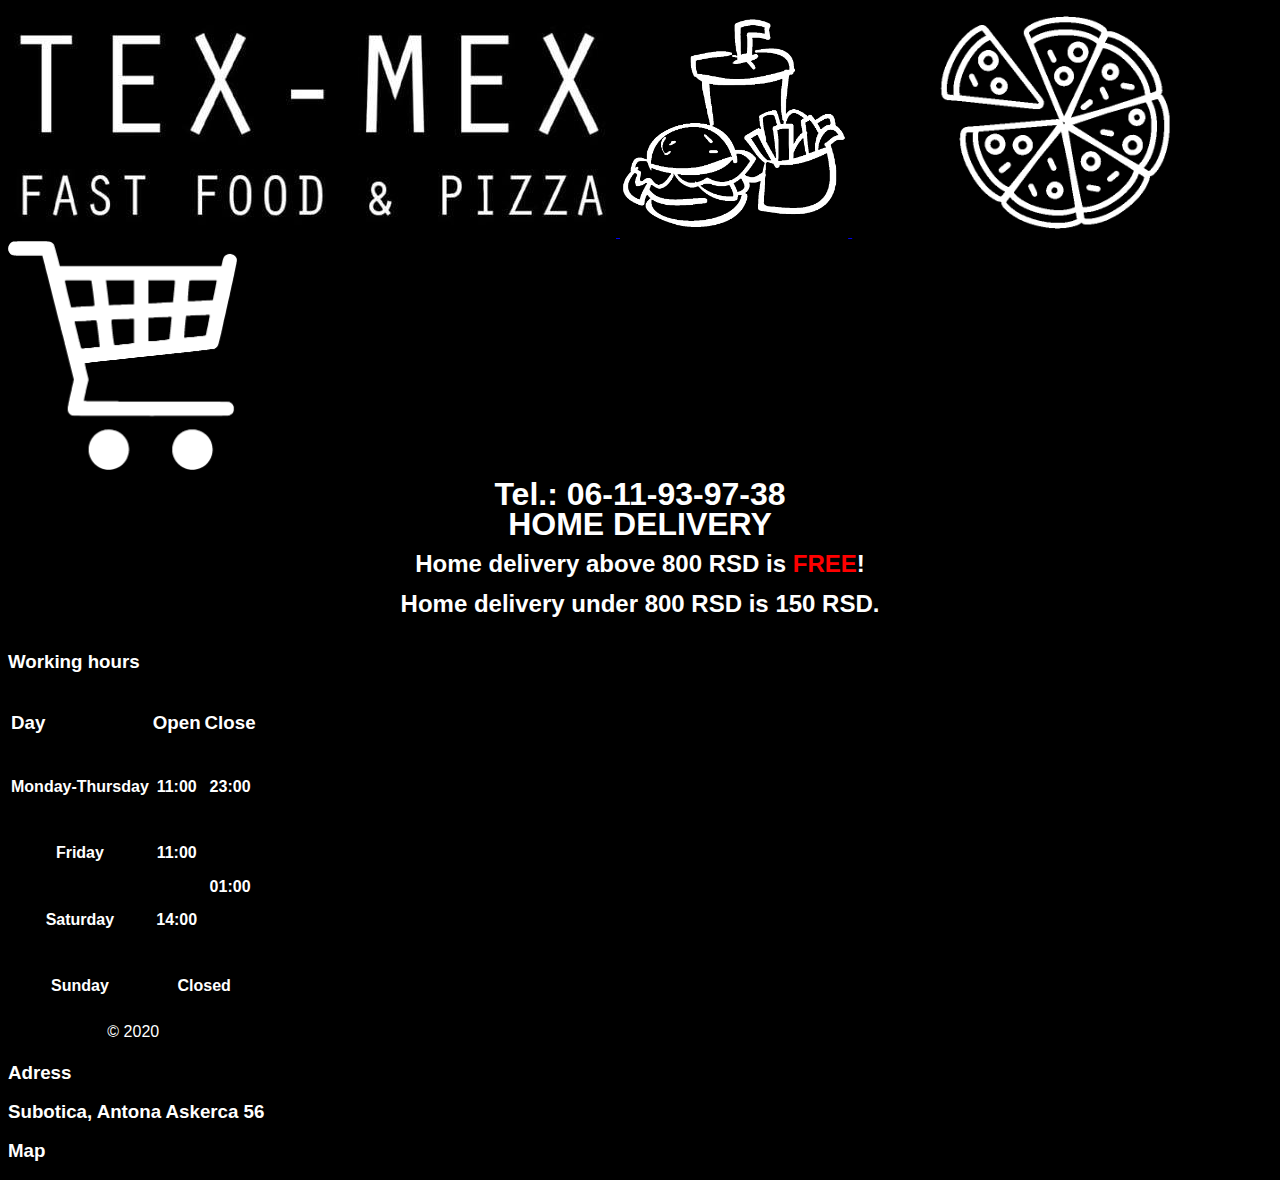
<file: index.html>
<!DOCTYPE html>
<html lang="en">

<head>
    <meta charset="UTF-8">
    <meta name="viewport" content="width=device-width, initial-scale=1.0">
    <title>TEX-MEX</title>

    <link rel="stylesheet" href="css/htmlmainstyle.css">
</head>

<body>
    <a href="index.html">
        <img id="header-img" src="img\header_img.png" alt="TEX-MEX">
    </a>
    <a href="fastfoods.html">
        <img id="fastfood-icon" src="img/fastfood2.png" alt="Fast food">
    </a>
    <a href="pizzas.html">
        <img id="pizza-icon" src="img/pizza2.png" alt="Pizzas">
    </a>
    <a href="order.html">
        <img id="order-icon" src="img/order2.png" alt="Order">
    </a>
    <h1> <strong>Tel.: 06-11-93-97-38</strong> </h1>
    <h1>HOME DELIVERY</h1>
    <h2 class="text">Home delivery above 800 RSD is <span class="red">FREE</span>!</h2>
    <h2 class="text">Home delivery under 800 RSD is 150 RSD. </h2>
    <div class="table"> 
        <table>
        <caption>
            <h3>Working hours</h3>
        </caption>
        <thead>
                <tr>
                    <th><h3>Day</h3></th>
                    <th><h3>Open</h3></th>
                    <th><h3>Close</h3></th>
                </tr>        
        </thead>
        <tbody>
            <tr>
                <td>
                    <h4>Monday-Thursday </h4>
                </td>
                <td>
                    <h4>11:00</h4>
                </td>
                <td>
                    <h4>23:00</h4>
                </td>
            </tr>
            <tr>
                <td>
                    <h4>Friday</h4>
                </td>
                <td>
                    <h4>11:00</h4>
                </td>
                <td rowspan="2">
                    <h4>01:00</h4>
                </td>
            </tr>
            <tr>
                <td>
                    <h4>Saturday</h4>
                </td>
                <td>
                    <h4>14:00</h4>
                </td>
            </tr>
            <tr>
                <td>
                    <h4>Sunday</h4>
                </td>
                <td colspan="2">
                    <h4>Closed</h4>
                </td>
            </tr>
        </tbody>
        <tfoot>
            <tr>
                <td class="text" colspan="3">&copy; 2020</td>
            </tr> 
        </tfoot>
    </table>
</div>
   


    <h3>Adress</h3>
    <h3>Subotica, Antona Askerca 56</h3>
    <h3>Map</h3>
</body>

</html>
</file>
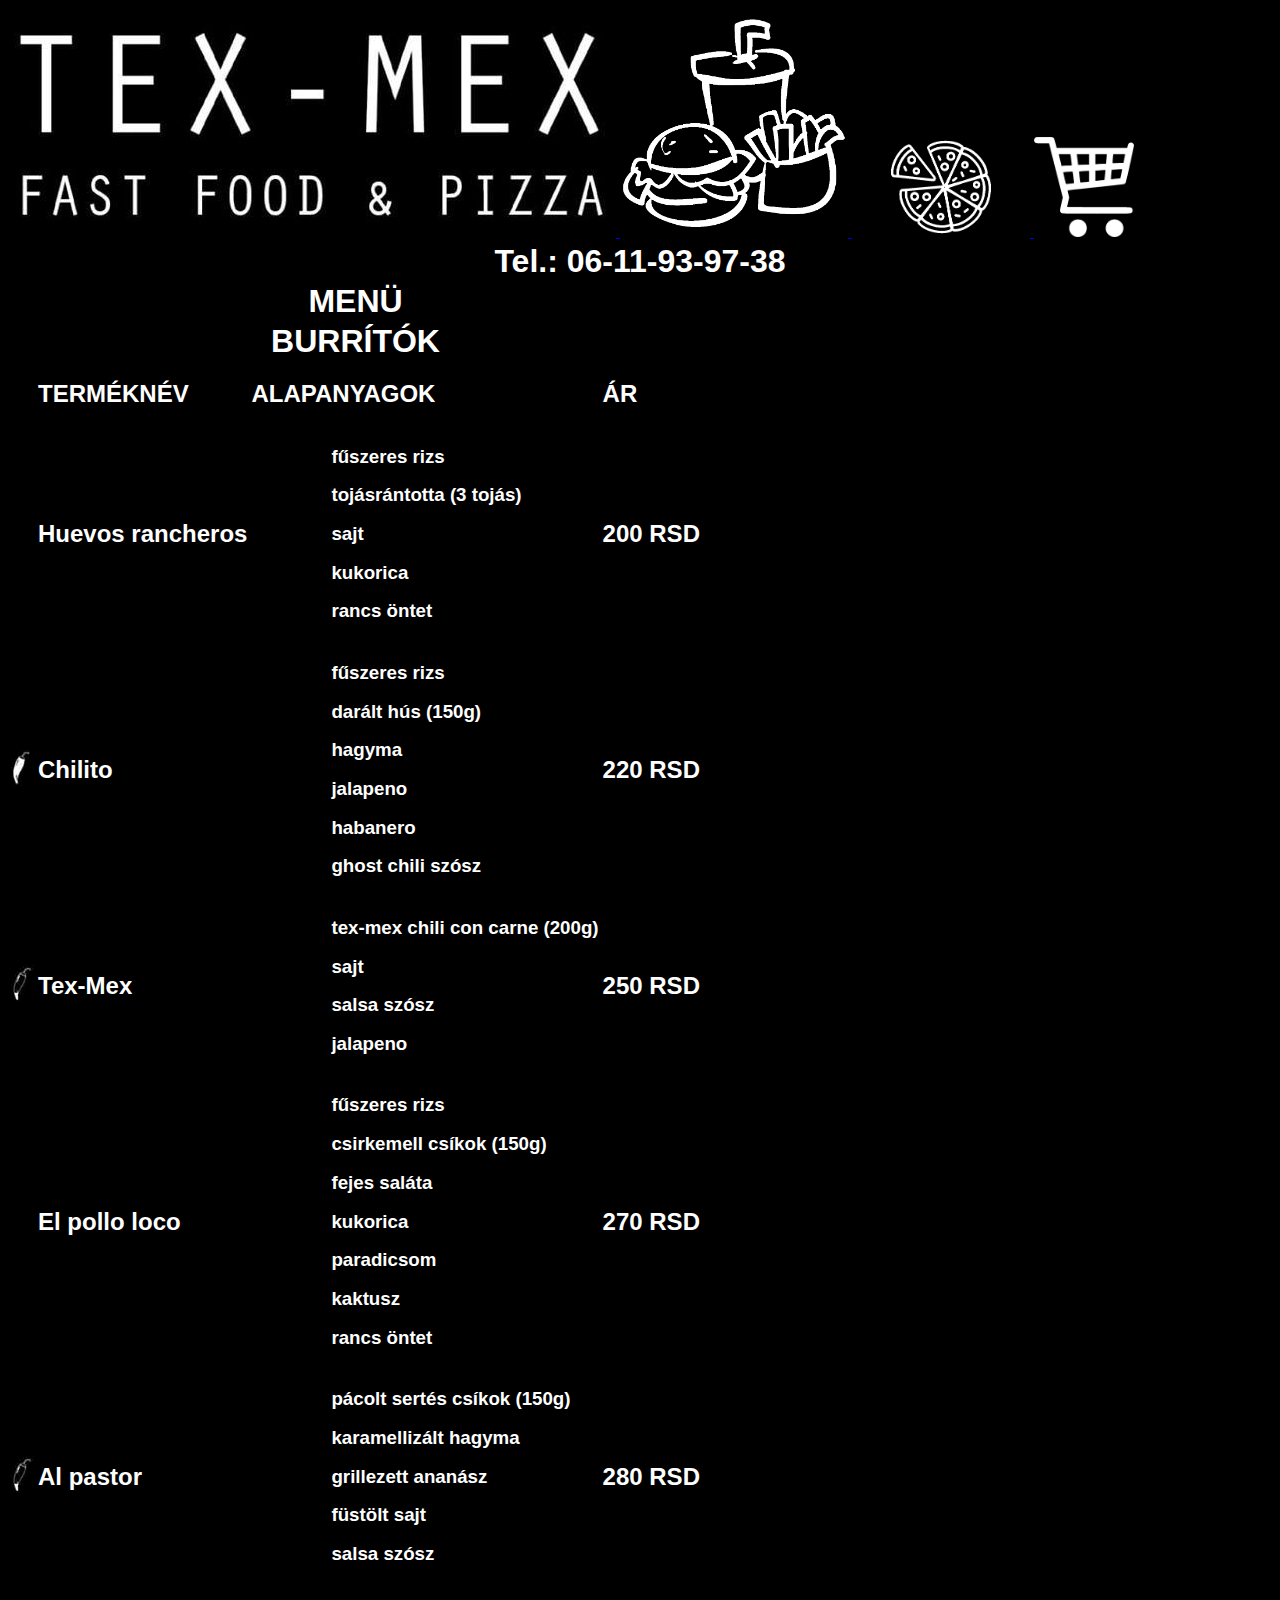
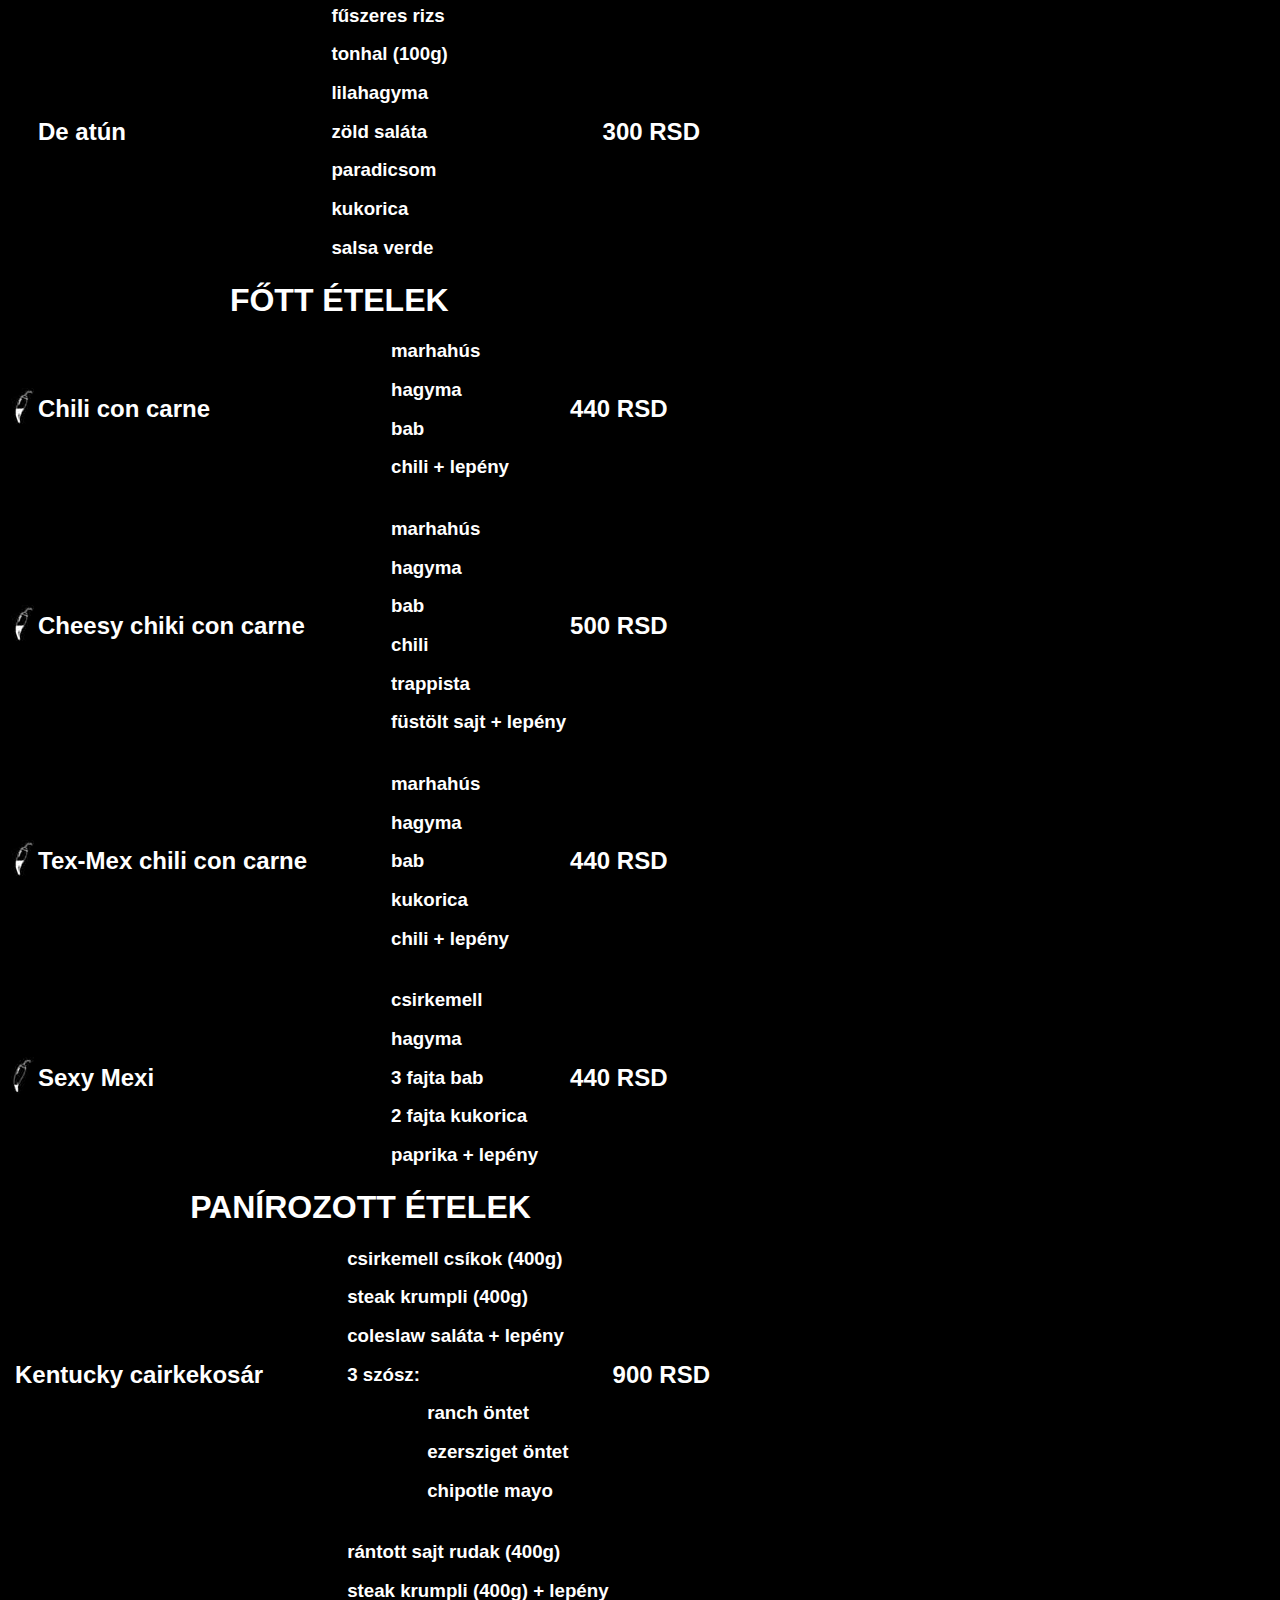
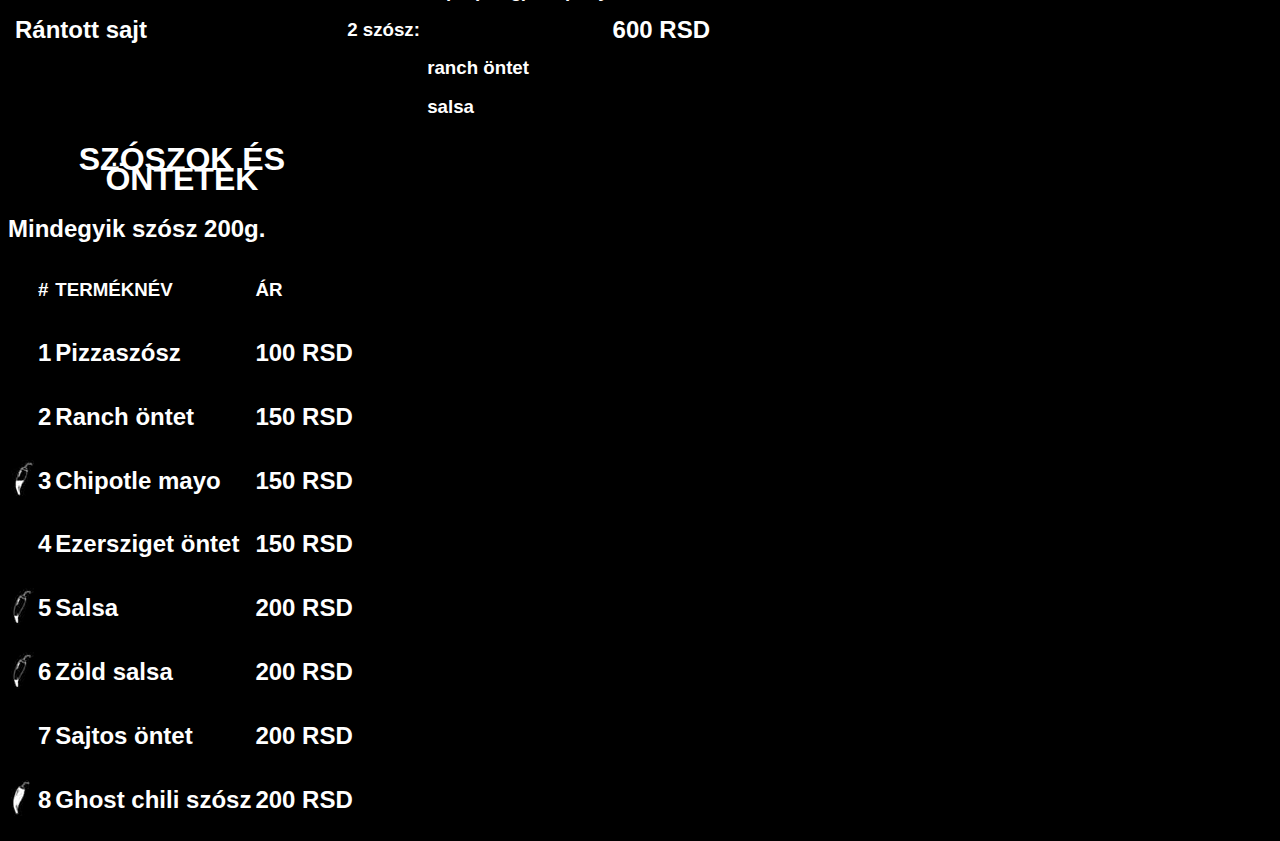
<file: fastfoods.html>
<!DOCTYPE html>
<html lang="en">
<head>
    <meta charset="UTF-8">
    <meta name="viewport" content="width=device-width, initial-scale=1.0">
    <title>fastfoods</title>

    <link rel="stylesheet" href="css/htmlmainstyle.css">
</head>
<body>
    <a href="index.html">
        <img id="header-img" src="img\header_img.png" alt="TEX-MEX">
    </a>
    <a href="fastfoods.html">
        <img id="fastfood-icon" src="img/fastfood2.png" alt="Fast food">
    </a>
    <a href="pizzas.html">
        <img id="pizza-icon2" src="img/pizza2.png" alt="Pizzas">
    </a>
    <a href="order.html">
        <img class="icon2" src="img/order2.png" alt="Order">
    </a>
    <h1> <strong>Tel.: 06-11-93-97-38</strong> </h1>
    <table>
        <caption><h1>MENÜ</h1></caption>
        <caption><h1>BURRÍTÓK</h1></caption>
        <thead>
            <tr>
                <th></th>
                <th><h2>TERMÉKNÉV</h2></th>
                <th><h2>ALAPANYAGOK</h2></th>
                <th><h2>ÁR</h2></th>
            </tr> 
        
        </thead>

        <tbody>
             <tr>
                 <td></td>
                <td><h2>Huevos rancheros</h2></td>
                <td>
                    <ul>
                        <ol><h3>fűszeres rizs</h3></ol>
                        <ol><h3>tojásrántotta (3 tojás)</h3></ol>
                        <ol><h3>sajt</h3></ol>
                        <ol><h3>kukorica</h3></ol>
                        <ol><h3>rancs öntet</h3></ol>
                    </ul>
                <td><h2>200 RSD</h2></td>
                <tr>
                    <td><img src="img/strong.png" alt="100% SPICY"></td>  
                    <td><h2>Chilito </h2></td>
                    <td>
                        <ul>
                            <ol><h3>fűszeres rizs</h3></ol>
                            <ol><h3>darált hús (150g)</h3></ol>
                            <ol><h3>hagyma</h3></ol>
                            <ol><h3>jalapeno</h3></ol>
                            <ol><h3>habanero</h3></ol>
                            <ol><h3>ghost chili szósz</h3></ol>
                        </ul>
                    <td><h2>220 RSD</h2></td>
                </tr>
              <tr>
                  <td><img src="img/quarter_strong.png" alt="25% SPICY"></td>
                    <td><h2>Tex-Mex</h2></td>
                    <td>
                        <ul>
                            <ol><h3>tex-mex chili con carne (200g)</h3></ol>
                            <ol><h3>sajt</h3></ol>
                            <ol><h3>salsa szósz</h3></ol>
                            <ol><h3>jalapeno</h3></ol>
                        </ul>
                    </td>
                    <td><h2>250 RSD</h2></td>
                </tr>
                <tr>
                    <td></td>
                    <td><h2>El pollo loco</h2></td>
                    <td>
                        <ul>
                            <ol><h3>fűszeres rizs</h3></ol>
                            <ol><h3>csirkemell csíkok (150g)</h3></ol>
                            <ol><h3>fejes saláta</h3></ol>
                            <ol><h3>kukorica</h3></ol>
                            <ol><h3>paradicsom</h3></ol>
                            <ol><h3>kaktusz</h3></ol>
                            <ol><h3>rancs öntet</h3></ol>
                        </ul>
                    </td>
                    <td><h2>270 RSD</h2></td>
                </tr>
                <tr>
                    <td><img src="img/quarter_strong.png" alt="25% SPICY"></td>
                    <td><h2>Al pastor</h2></td>
                    <td>
                        <ul>
                            <ol><h3>pácolt sertés csíkok (150g)</h3></ol>
                            <ol><h3>karamellizált hagyma</h3></ol>
                            <ol><h3>grillezett ananász</h3></ol>
                            <ol><h3>füstölt sajt</h3></ol>
                            <ol><h3>salsa szósz</h3></ol>
                        </ul>
                    </td>
                    <td><h2>280 RSD</h2></td>
                </tr>
                <tr>
                    <td></td>
                    <td><h2><h2>De atún</h2></h2></td>
                    <td>
                        <ul>
                            <ol><h3>fűszeres rizs</h3></ol>
                            <ol><h3>tonhal (100g)</h3></ol>
                            <ol><h3>lilahagyma</h3></ol>
                            <ol><h3>zöld saláta</h3></ol>
                            <ol><h3>paradicsom</h3></ol>
                            <ol><h3>kukorica</h3></ol>
                            <ol><h3>salsa verde</h3></ol>
                        </ul>
                    </td>
                    <td><h2>300 RSD</h2></td>
                </tr> 
             </tr>
        </tbody>
       </table>
        
       <table>
           <caption><h1>FŐTT ÉTELEK</h1></caption>
            <tbody>
                <tr>
                    <td><img src="img/half_strong.png" alt="50% SPICY"></td>
                    <td><h2>Chili con carne</h2></td>
                    <td>
                        <ul>
                            <ol><h3>marhahús</h3></ol>
                            <ol><h3>hagyma</h3></ol>
                            <ol><h3>bab</h3></ol>
                            <ol><h3>chili + lepény</h3></ol>
                        </ul>
                    </td>
                    <td><h2>440 RSD</h2></td>
                </tr>
                <tr>
                    <td><img src="img/half_strong.png" alt="50% SPICY"></td>
                    <td><h2>Cheesy chiki con carne</h2></td>
                    <td>
                        <ul>
                            <ol><h3>marhahús</h3></ol>
                            <ol><h3>hagyma</h3></ol>
                            <ol><h3>bab</h3></ol>
                            <ol><h3>chili</h3></ol>
                            <ol><h3>trappista</h3></ol>
                            <ol><h3>füstölt sajt + lepény</h3></ol>
                        </ul>
                    </td>
                    <td><h2>500 RSD</h2></td>
                </tr>
                <tr>
                    <td><img src="img/half_strong.png" alt="50% SPICY"></td>
                    <td><h2>Tex-Mex chili con carne</h2></td>
                    <td>
                        <ul>
                            <ol><h3>marhahús</h3></ol>
                            <ol><h3>hagyma</h3></ol>
                            <ol><h3>bab</h3></ol>
                            <ol><h3>kukorica</h3></ol>
                            <ol><h3>chili + lepény</h3></ol>
                        </ul>
                    </td>
                    <td><h2>440 RSD</h2></td>
                </tr>
                <tr>
                    <td><img src="img/quarter_strong.png" alt="25% SPICY"></td>
                    <td><h2>Sexy Mexi</h2></td>
                    <td>
                        <ul>
                            <ol><h3>csirkemell</h3></ol>
                            <ol><h3>hagyma</h3></ol>
                            <ol><h3>3 fajta bab</h3></ol>
                            <ol><h3>2 fajta kukorica</h3></ol>
                            <ol><h3>paprika + lepény</h3></ol>
                        </ul>
                    </td>
                    <td><h2>440 RSD</h2></td>
                </tr>

            </tbody>
        </table>

        <table><caption><h1>PANÍROZOTT ÉTELEK</h1></caption>
            <tbody>
                <tr>
                    <td></td>
                    <td><h2>Kentucky cairkekosár</h2></td>
                    <td>
                        <ul>
                            <ol><h3>csirkemell csíkok (400g)</h3></ol>
                            <ol><h3>steak krumpli (400g)</h3></ol>
                            <ol><h3>coleslaw saláta + lepény</h3></ol>
                            <ol><h3>3 szósz:</h3>
                                <ul>
                                    <ol><h3>ranch öntet</h3></ol>
                                    <ol><h3>ezersziget öntet</h3></ol>
                                    <ol><h3>chipotle mayo</h3></ol>
                                </ul>
                            </ol>
                        </ul>
                    </td>
                    <td><h2>900 RSD</h2></td>
                </tr>
                <tr>
                    <td></td>
                    <td><h2>Rántott sajt</h2></td>
                    <td>
                        <ul>
                            <ol><h3>rántott sajt rudak (400g)</h3></ol>
                            <ol><h3>steak krumpli (400g) + lepény</h3></ol>
                            <ol><h3>2 szósz:</h3>
                                <ul>
                                    <ol><h3>ranch öntet</h3></ol>
                                    <ol><h3>salsa</h3></ol>
                                </ul>
                            </ol>
                        </ul>  
                    </td>
                    <td><h2>600 RSD</h2></td>
                </tr>
            </tbody>
        </table>
            
        <table>
            <caption><h1>SZÓSZOK ÉS ÖNTETEK</h1></caption>
            <caption><h2>Mindegyik szósz 200g.</h2></caption>
            <thead>
                <tr>
                    <th></th>
                    <th><h3>#</h3></th>
                    <th><h3>TERMÉKNÉV</h3></th>
                    <th><h3>ÁR</h3></th>
                </tr> 
            </thead>
            <tbody>
                <tr>
                    <td></td>
                    <td><h2>1</h2></td>
                    <td><h2>Pizzaszósz</h2></td>
                    <td><h2>100 RSD</h2></td>
                </tr>
                <tr>
                    <td></td>
                    <td><h2>2</h2></td>
                    <td><h2>Ranch öntet</h2></td>
                    <td><h2>150 RSD</h2></td>
                </tr>
                <tr>
                    <td><img src="img/half_strong.png" alt="50% SPICY"></td>
                    <td><h2>3</h2></td>
                    <td><h2>Chipotle mayo</h2></td>
                    <td><h2>150 RSD</h2></td>
                </tr>
                <tr>
                    <td></td>
                    <td><h2>4</h2></td>
                    <td><h2>Ezersziget öntet</h2></td>
                    <td><h2>150 RSD</h2></td>
                </tr>
                <tr>
                    <td><img src="img/quarter_strong.png" alt="25% SPICY"></td>
                    <td><h2>5</h2></td>
                    <td><h2>Salsa</h2></td>
                    <td><h2>200 RSD</h2></td>
                </tr>
                <tr>
                    <td><img src="img/quarter_strong.png" alt="25% SPICY"></td>
                    <td><h2>6</h2></td>
                    <td><h2>Zöld salsa</h2></td>
                    <td><h2>200 RSD</h2></td>
                </tr>
                <tr>
                    <td></td>
                    <td><h2>7</h2></td>
                    <td><h2>Sajtos öntet</h2></td>
                    <td><h2>200 RSD</h2></td>
                </tr>
                <tr>
                    <td><img src="img/strong.png" alt="100% SPICY"></td>
                    <td><h2>8</h2></td>
                    <td><h2>Ghost chili szósz</h2></td>
                    <td><h2>200 RSD</h2></td>
                </tr>
            </tbody>
        </table>
</body>
</html>
</file>
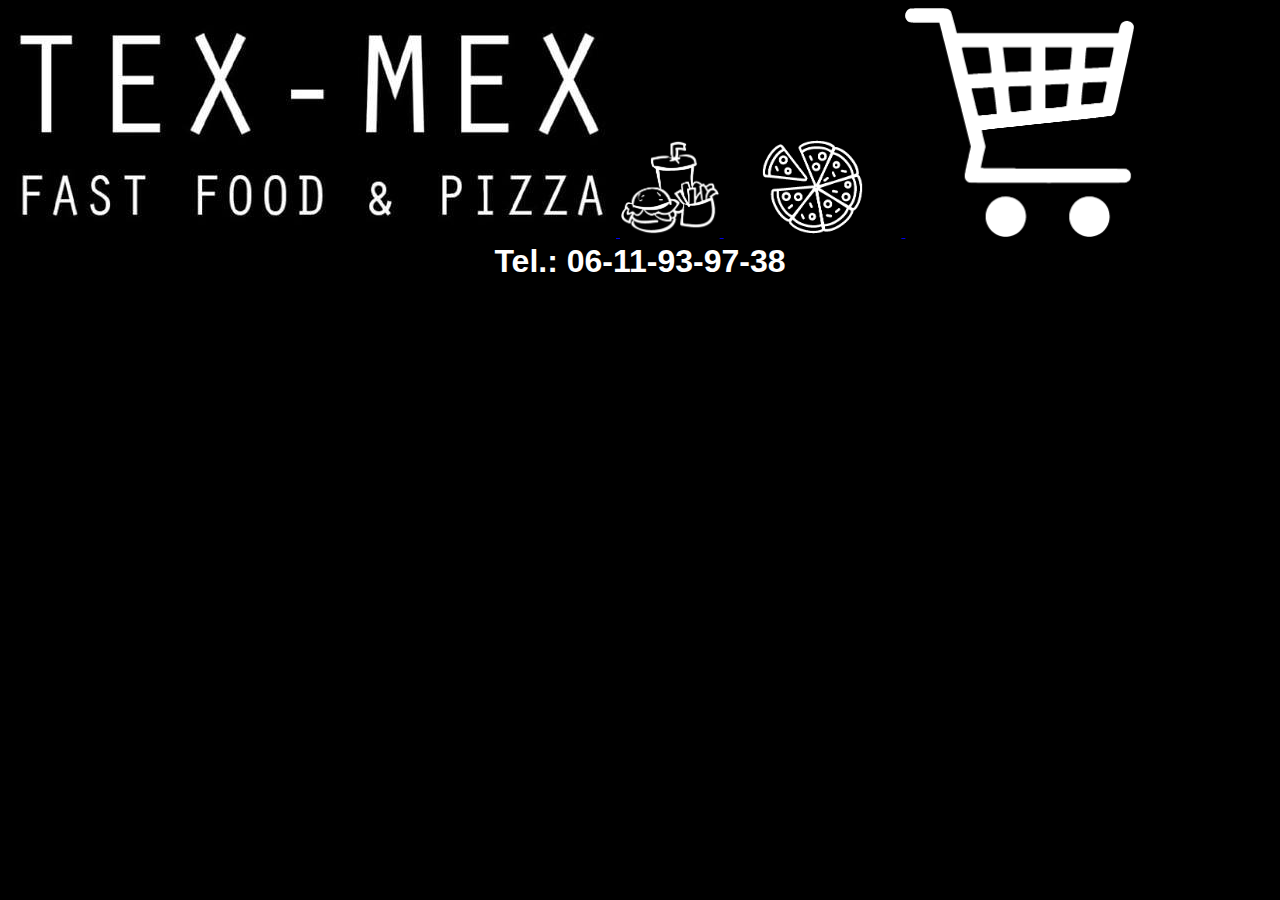
<file: order.html>
<!DOCTYPE html>
<html lang="en">
<head>
    <meta charset="UTF-8">
    <meta name="viewport" content="width=device-width, initial-scale=1.0">
    <title>ordwer</title>

    <link rel="stylesheet" href="css/htmlmainstyle.css">
</head>
<body>
    <a href="index.html">
        <img id="header-img" src="img\header_img.png" alt="TEX-MEX">
    </a>
    <a href="fastfoods.html">
        <img id="fastfood-icon2" src="img/fastfood2.png" alt="Fast food">
    </a>
    <a href="pizzas.html">
        <img id="pizza-icon2" src="img/pizza2.png" alt="Pizzas">
    </a>
    <a href="order.html">
        <img id="order-icon" src="img/order2.png" alt="Order">
    </a>
    <h1> <strong>Tel.: 06-11-93-97-38</strong> </h1>

</body>
</html>
</file>
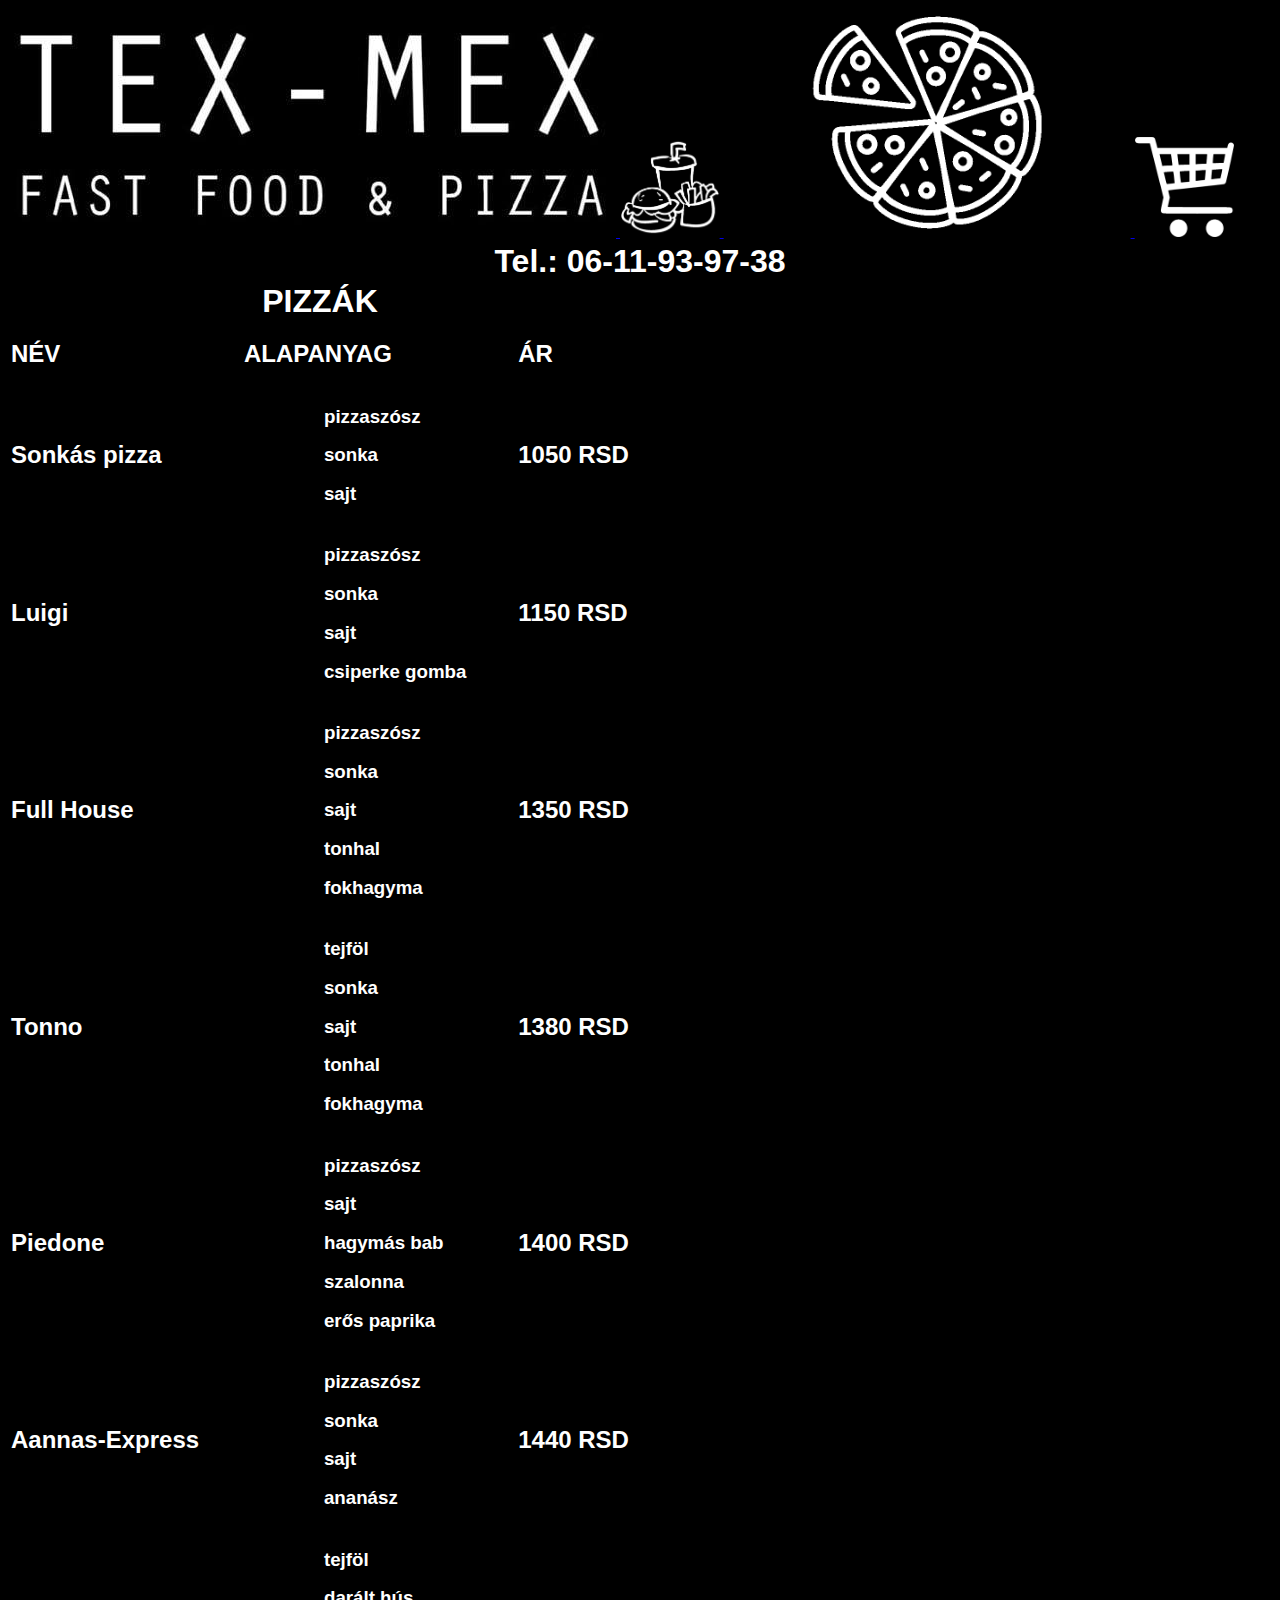
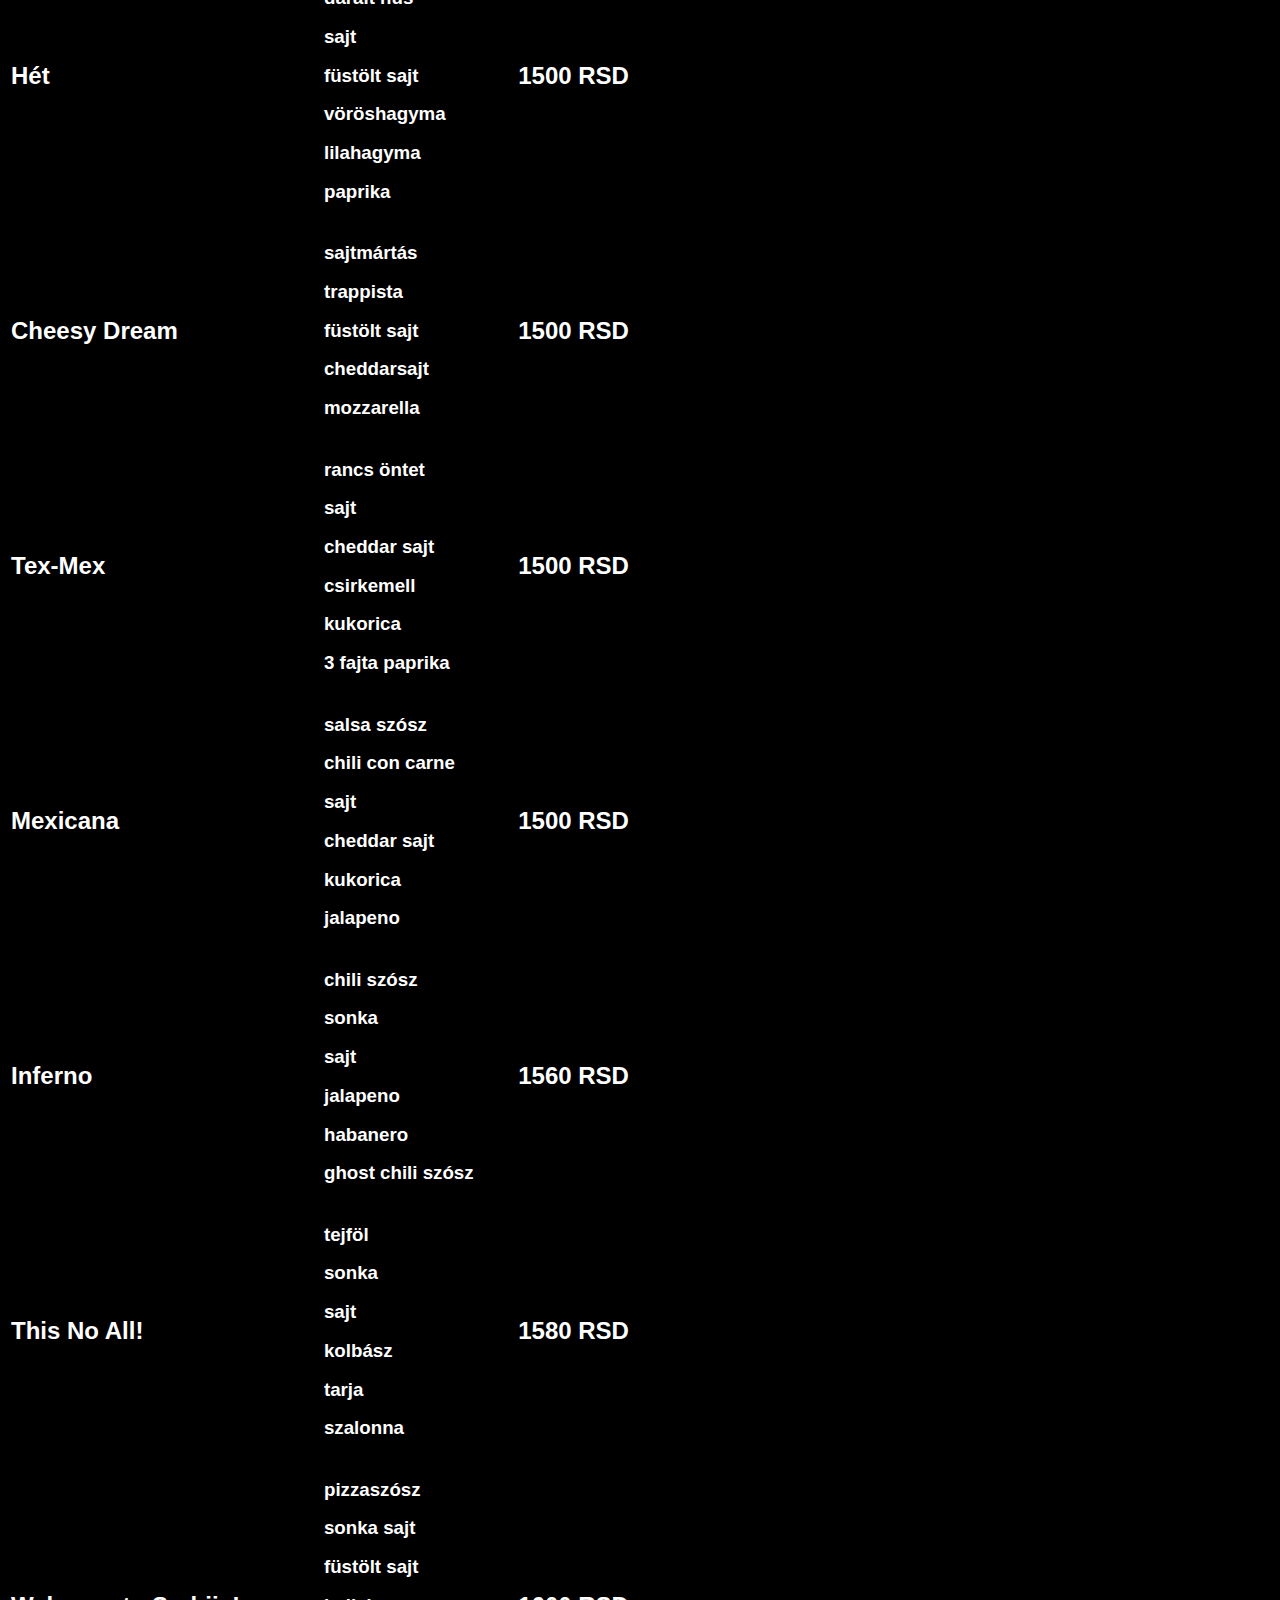
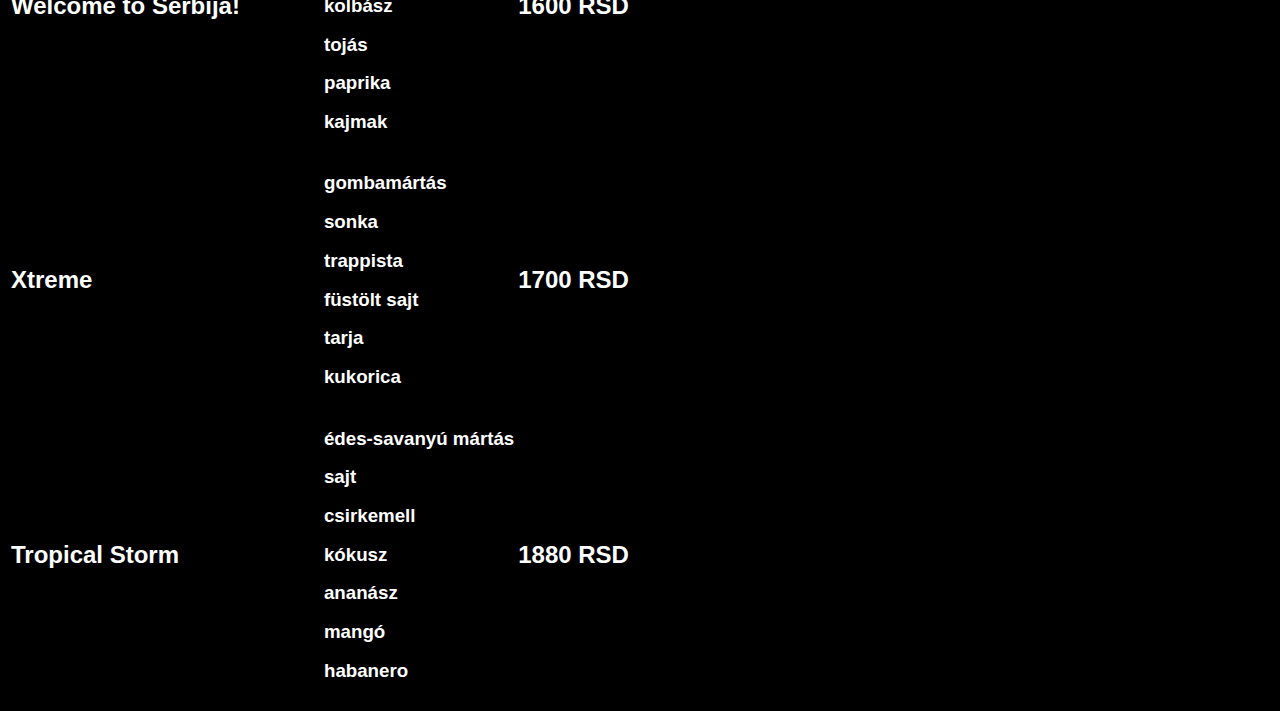
<file: pizzas.html>
<!DOCTYPE html>
<html lang="en">
<head>
    <meta charset="UTF-8">
    <meta name="viewport" content="width=device-width, initial-scale=1.0">
    <title>pizzas</title>

    <link rel="stylesheet" href="css/htmlmainstyle.css">
</head>
<body>
    <a href="index.html">
        <img id="header-img" src="img\header_img.png" alt="TEX-MEX">
    </a>
    <a href="fastfoods.html">
        <img id="fastfood-icon2" src="img/fastfood2.png" alt="Fast food">
    </a>
    <a href="pizzas.html">
        <img id="pizza-icon" src="img/pizza2.png" alt="Pizzas">
    </a>
    <a href="order.html">
        <img id="order-icon2" src="img/order2.png" alt="Order">
    </a>
    <h1> <strong>Tel.: 06-11-93-97-38</strong> </h1>

    <table>
        <thead>
            <caption><h1>PIZZÁK</h1></caption>
            <tr>
                <th><h2>NÉV</h2></th>
                <th><h2>ALAPANYAG</h2></th>
                <th><h2>ÁR</h2></th>
            </tr>
        </thead>

        <tbody>
            <tr>
                <td><h2>Sonkás pizza</h2></td>
                <td>
                    <ul>
                        <ol><h3>pizzaszósz</h3></ol>
                        <ol><h3>sonka</h3></ol>
                        <ol><h3>sajt</h3></ol>
                    </ul>
                </td>
                <td><h2>1050 RSD</h2></td>
            </tr>        
            
            <tr>
                <td><h2>Luigi</h2></td>
                <td>
                    <ul>
                        <ol><h3>pizzaszósz</h3></ol>
                        <ol><h3>sonka</h3></ol>
                        <ol><h3>sajt</h3></ol>
                        <ol><h3>csiperke gomba</h3></ol>
                    </ul>
                </td>
                <td><h2>1150 RSD</h2></td>
            </tr>        
            <tr>
                <td><h2>Full House</h2></td>
                <td>
                    <ul>
                        <ol><h3>pizzaszósz</h3></ol>
                        <ol><h3>sonka</h3></ol>
                        <ol><h3>sajt</h3></ol>
                        <ol><h3>tonhal</h3></ol>
                        <ol><h3>fokhagyma</h3></ol>
                    </ul>
                </td>
                <td><h2>1350 RSD</h2></td>
            </tr>
            <tr>
                <td><h2>Tonno</h2></td>
                <td>
                    <ul>
                        <ol><h3>tejföl</h3></ol>
                        <ol><h3>sonka</h3></ol>
                        <ol><h3>sajt</h3></ol>
                        <ol><h3>tonhal</h3></ol>
                        <ol><h3>fokhagyma</h3></ol>
                    </ul>
                </td>
                <td><h2>1380 RSD</h2></td>
            </tr>        
            <tr>
                <td><h2>Piedone</h2></td>
                <td>
                    <ul>
                        <ol><h3>pizzaszósz</h3></ol>
                        <ol><h3>sajt</h3></ol>
                        <ol><h3>hagymás bab</h3></ol>
                        <ol><h3>szalonna</h3></ol>
                        <ol><h3>erős paprika</h3></ol>
                    </ul>
                </td>
                <td><h2>1400 RSD</h2></td>
            </tr>        
            <tr>
                <td><h2>Aannas-Express</h2></td>
                <td>
                    <ul>
                        <ol><h3>pizzaszósz</h3></ol>
                        <ol><h3>sonka</h3></ol>
                        <ol><h3>sajt</h3></ol>
                        <ol><h3>ananász</h3></ol>
                    </ul>
                </td>
                <td><h2>1440 RSD</h2></td>
            </tr>        
            <tr>
                <td><h2>Hét</h2></td>
                <td>
                    <ul>
                        <ol><h3>tejföl</h3></ol>
                        <ol><h3>darált hús</h3></ol>
                        <ol><h3>sajt</h3></ol>
                        <ol><h3>füstölt sajt</h3></ol>
                        <ol><h3>vöröshagyma</h3></ol>
                        <ol><h3>lilahagyma</h3></ol>
                        <ol><h3>paprika</h3></ol>
                    </ul>
                </td>
                <td><h2>1500 RSD</h2></td>
            </tr>        
            <tr>
                <td><h2>Cheesy Dream</h2></td>
                <td>
                    <ul>
                        <ol><h3>sajtmártás</h3></ol>
                        <ol><h3>trappista</h3></ol>
                        <ol><h3>füstölt sajt</h3></ol>
                        <ol><h3>cheddarsajt</h3></ol>
                        <ol><h3>mozzarella</h3></ol>
                    </ul>
                </td>
                <td><h2>1500 RSD</h2></td>
            </tr>        
            <tr>
                <td><h2>Tex-Mex</h2></td>
                <td>
                    <ul>
                        <ol><h3>rancs öntet</h3></ol>
                        <ol><h3>sajt</h3></ol>
                        <ol><h3>cheddar sajt</h3></ol>
                        <ol><h3>csirkemell</h3></ol>
                        <ol><h3>kukorica</h3></ol>
                        <ol><h3>3 fajta paprika</h3></ol>
                    </ul>
                </td>
                <td><h2>1500 RSD</h2></td>
            </tr>        
            <tr>
                <td><h2>Mexicana</h2></td>
                <td>
                    <ul>
                        <ol><h3>salsa szósz</h3></ol>
                        <ol><h3>chili con carne</h3></ol>
                        <ol><h3>sajt</h3></ol>
                        <ol><h3>cheddar sajt</h3></ol>
                        <ol><h3>kukorica</h3></ol>
                        <ol><h3>jalapeno</h3></ol>
                    </ul>
                </td>
                <td><h2>1500 RSD</h2></td>
            </tr>        
            <tr>
                <td><h2>Inferno</h2></td>
                <td>
                    <ul>
                        <ol><h3>chili szósz</h3></ol>
                        <ol><h3>sonka</h3></ol>
                        <ol><h3>sajt</h3></ol>
                        <ol><h3>jalapeno</h3></ol>
                        <ol><h3>habanero</h3></ol>
                        <ol><h3>ghost chili szósz</h3></ol>
                    </ul>
                </td>
                <td><h2>1560 RSD</h2></td>
            </tr>        
            <tr>
                <td><h2>This No All!</h2></td>
                <td>
                    <ul>
                        <ol><h3>tejföl</h3></ol>
                        <ol><h3>sonka</h3></ol>
                        <ol><h3>sajt</h3></ol>
                        <ol><h3>kolbász</h3></ol>
                        <ol><h3>tarja</h3></ol>
                        <ol><h3>szalonna</h3></ol>
                    </ul>
                </td>
                <td><h2>1580 RSD</h2></td>
            </tr>        
            <tr>
                <td><h2>Welcome to Serbija!</h2></td>
                <td>
                    <ul>
                        <ol><h3>pizzaszósz</h3></ol>
                        <ol><h3>sonka sajt</h3></ol>
                        <ol><h3>füstölt sajt</h3></ol>
                        <ol><h3>kolbász</h3></ol>
                        <ol><h3>tojás</h3></ol>
                        <ol><h3>paprika</h3></ol>
                        <ol><h3>kajmak</h3></ol>
                    </ul>
                </td>
                <td><h2>1600 RSD</h2></td>
            </tr>        
            <tr>
                <td><h2>Xtreme</h2></td>
                <td>
                    <ul>
                        <ol><h3>gombamártás</h3></ol>
                        <ol><h3>sonka</h3></ol>
                        <ol><h3>trappista</h3></ol>
                        <ol><h3>füstölt sajt</h3></ol>
                        <ol><h3>tarja</h3></ol>
                        <ol><h3>kukorica</h3></ol>
                    </ul>
                </td>
                <td><h2>1700 RSD</h2></td>
            </tr>        
            <tr>
                <td><h2>Tropical Storm</h2></td>
                <td>
                    <ul>
                        <ol><h3>édes-savanyú mártás</h3></ol>
                        <ol><h3>sajt</h3></ol>
                        <ol><h3>csirkemell</h3></ol>
                        <ol><h3>kókusz</h3></ol>
                        <ol><h3>ananász</h3></ol>
                        <ol><h3>mangó</h3></ol>
                        <ol><h3>habanero</h3></ol>
                    </ul>
                </td>
                <td><h2>1880 RSD</h2></td>
            </tr>        

        </tbody>

    </table>

</body>
</html>
</file>
<file: css/htmlmainstyle.css>
html {
    background-color: black;
}

h1 {
    color: white;
    font-family: Arial, Helvetica, sans-serif;
    text-align: center;
    line-height: 20px;
    margin: 10px;
}
h2 {
    color: white;
    font-family: Arial, Helvetica, sans-serif;
    text-align: left;
    line-height: 20px;
}
h3 {
    color: white;
    font-family: Arial, Helvetica, sans-serif;
    text-align: left;
    line-height: 20px;
}
h4 {
    color: white;
    font-family: Arial, Helvetica, sans-serif;
    text-align: center;
    line-height: 20px;
}

#fastfood-icon {
    height: 229px;
}
#pizza-icon {
    height: 229px;
}
#order-icon {
    height: 229px;
}
#fastfood-icon2 {
    height: 100px;
}
#pizza-icon2 {
    height: 100px;
}
#order-icon2 {
    height: 100px;
}

.text {
    color: white;
    font-family: Arial, Helvetica, sans-serif;
    text-align: center;
    line-height: 20px;
}

.red {
    color: red;
}

.icon1 {
    height: 229px;
}

.icon2 {
    height: 100px;
}
</file>
